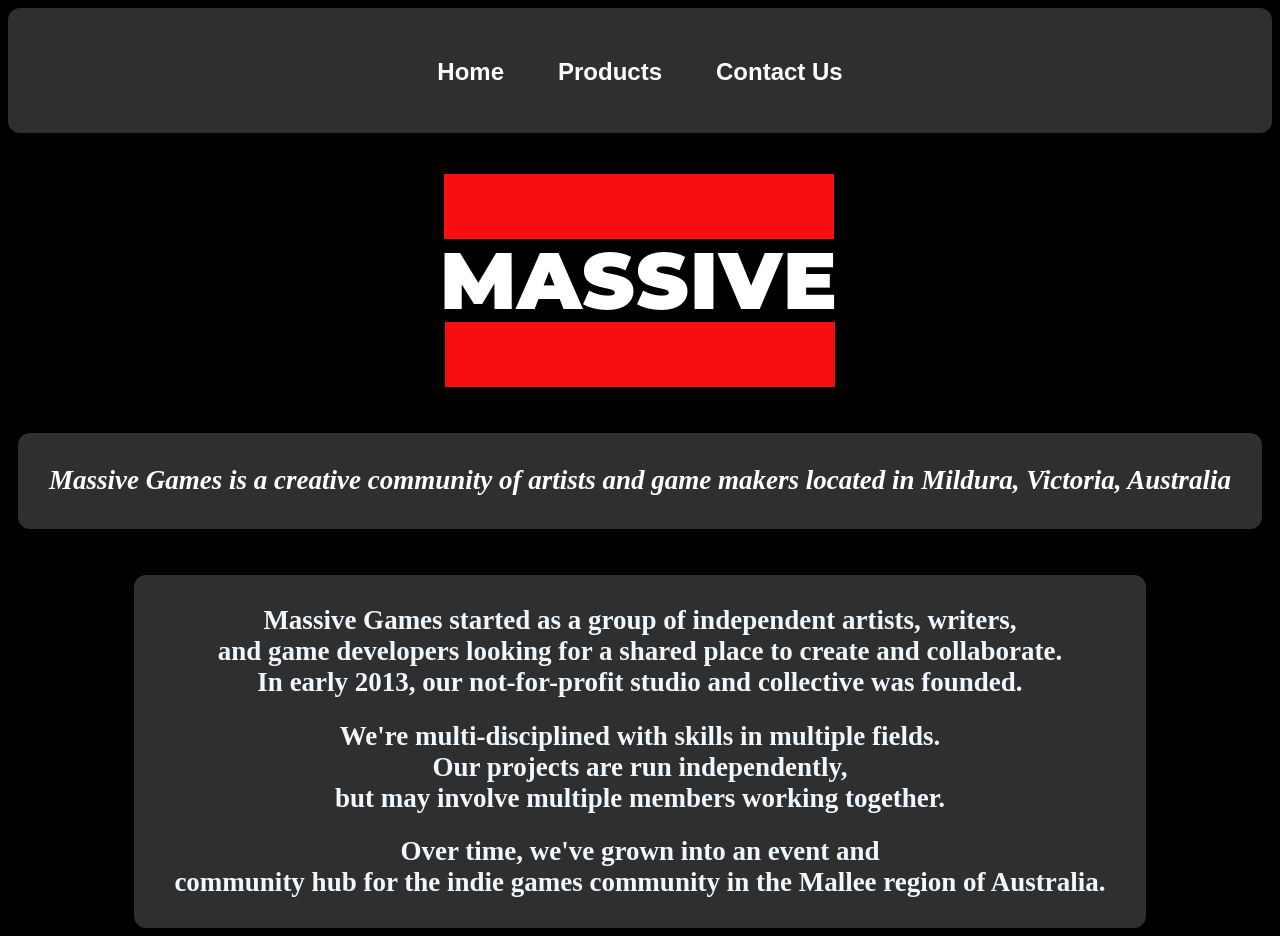
<file: index.html>
<!DOCTYPE html>
<html lang="en">

<head>
    <meta charset="UTF-8">
    <meta name="viewport" content="width=device-width, initial-scale=1">
    <link rel="icon" type="image/x-icon" href="media/games-logo.png">
    <link rel="stylesheet" href="css/stylesheet.css">
    <title>Webpage ICTWEB431</title>
</head>
<body>
<nav class = "navbar">
        <ul>
            <li><b><a href="Webpage.html">Home</a></b></li>
            <li><a href="Products.html">Products</a></li>
            <li><a href="Contact_us.html">Contact Us</a></li>
        </ul>
</nav>



<header class = "titleimage">
<img src="media/games-logo.png"   alt="Games Logo">
</header>
<section class = "title">
<h1><i>Massive Games is a creative community of artists and game makers located in Mildura, Victoria, Australia   </i></h1>    
</section>

<br>
<br>
<section class = "maintext">
<h2>Massive Games started as a group of independent artists, writers, <br>and game developers looking for a shared place to create and collaborate. <br>In early 2013, our not-for-profit studio and collective was founded.</h2>

<h2>We're multi-disciplined with skills in multiple fields. <br>Our projects are run independently, <br>but may involve multiple members working together.</h2>

<h2>Over time, we've grown into an event and <br>community hub for the indie games community in the Mallee region of Australia.</h2>
</section>




</body>
</html>
</file>
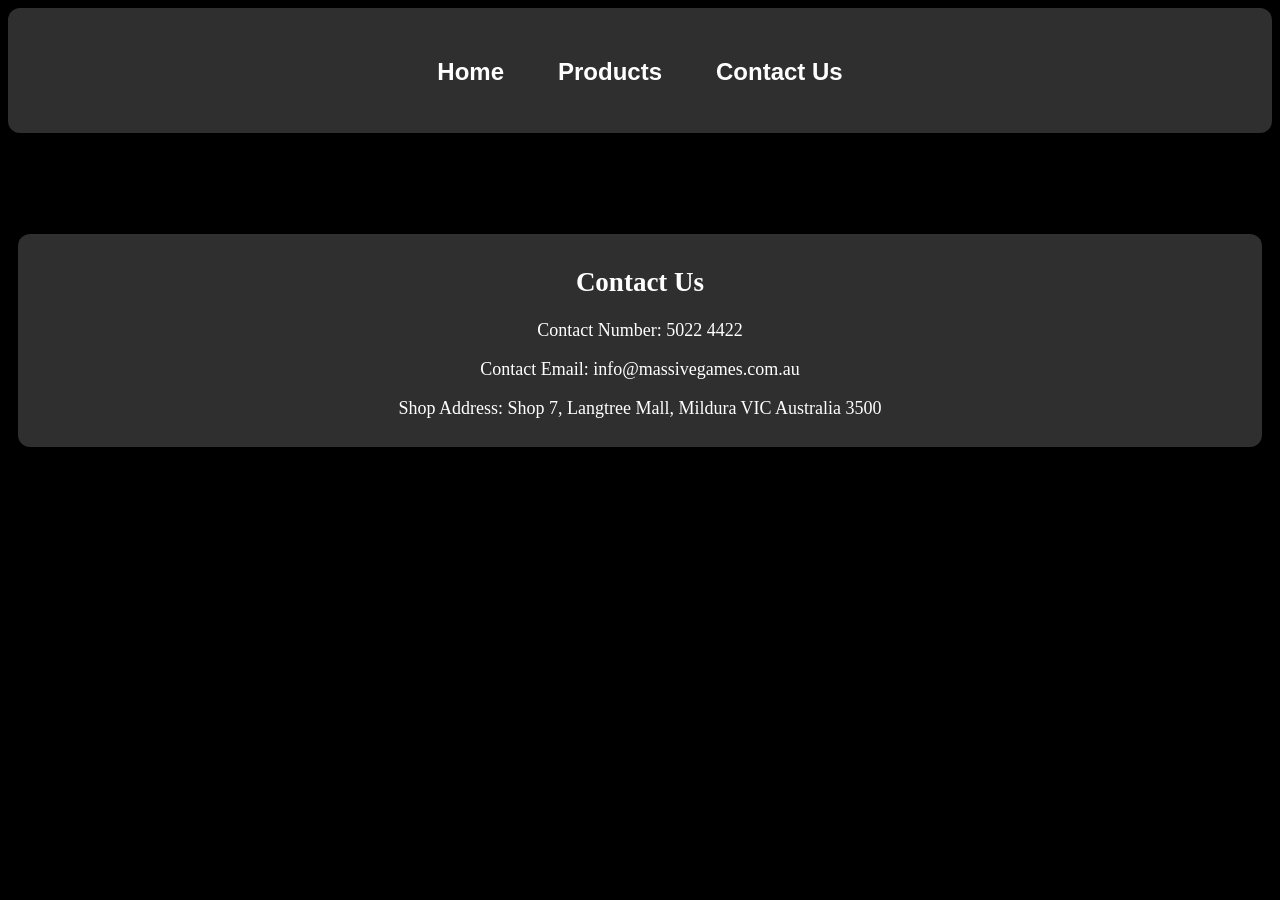
<file: Contact_us.html>
<!DOCTYPE html>
<html lang="en">

<head>
    <meta charset="UTF-8">
    <meta name="viewport" content="width=device-width, initial-scale=1.0">
    <link rel="icon" type="image/x-icon" href="media/games-logo.png">
    <link rel="stylesheet" href="css/stylesheet.css">
    <title>Webpage ICTWEB431</title>
</head>
<body>
<nav class = "navbar">
    <ul>
        <li><a href="index.html">Home</a></li>
        <li><a href="Products.html">Products</a></li>
        <li><a href="Contact_us.html">Contact Us</a></li>
    </ul>
</nav>
<section class = "contact">
<h1>Contact Us</h1>
<p>Contact Number: 5022 4422</p>
<p>Contact Email: info@massivegames.com.au</p>
<p>Shop Address: Shop 7, Langtree Mall, Mildura VIC Australia 3500</p>

</section>
</body>
</html>
</file>
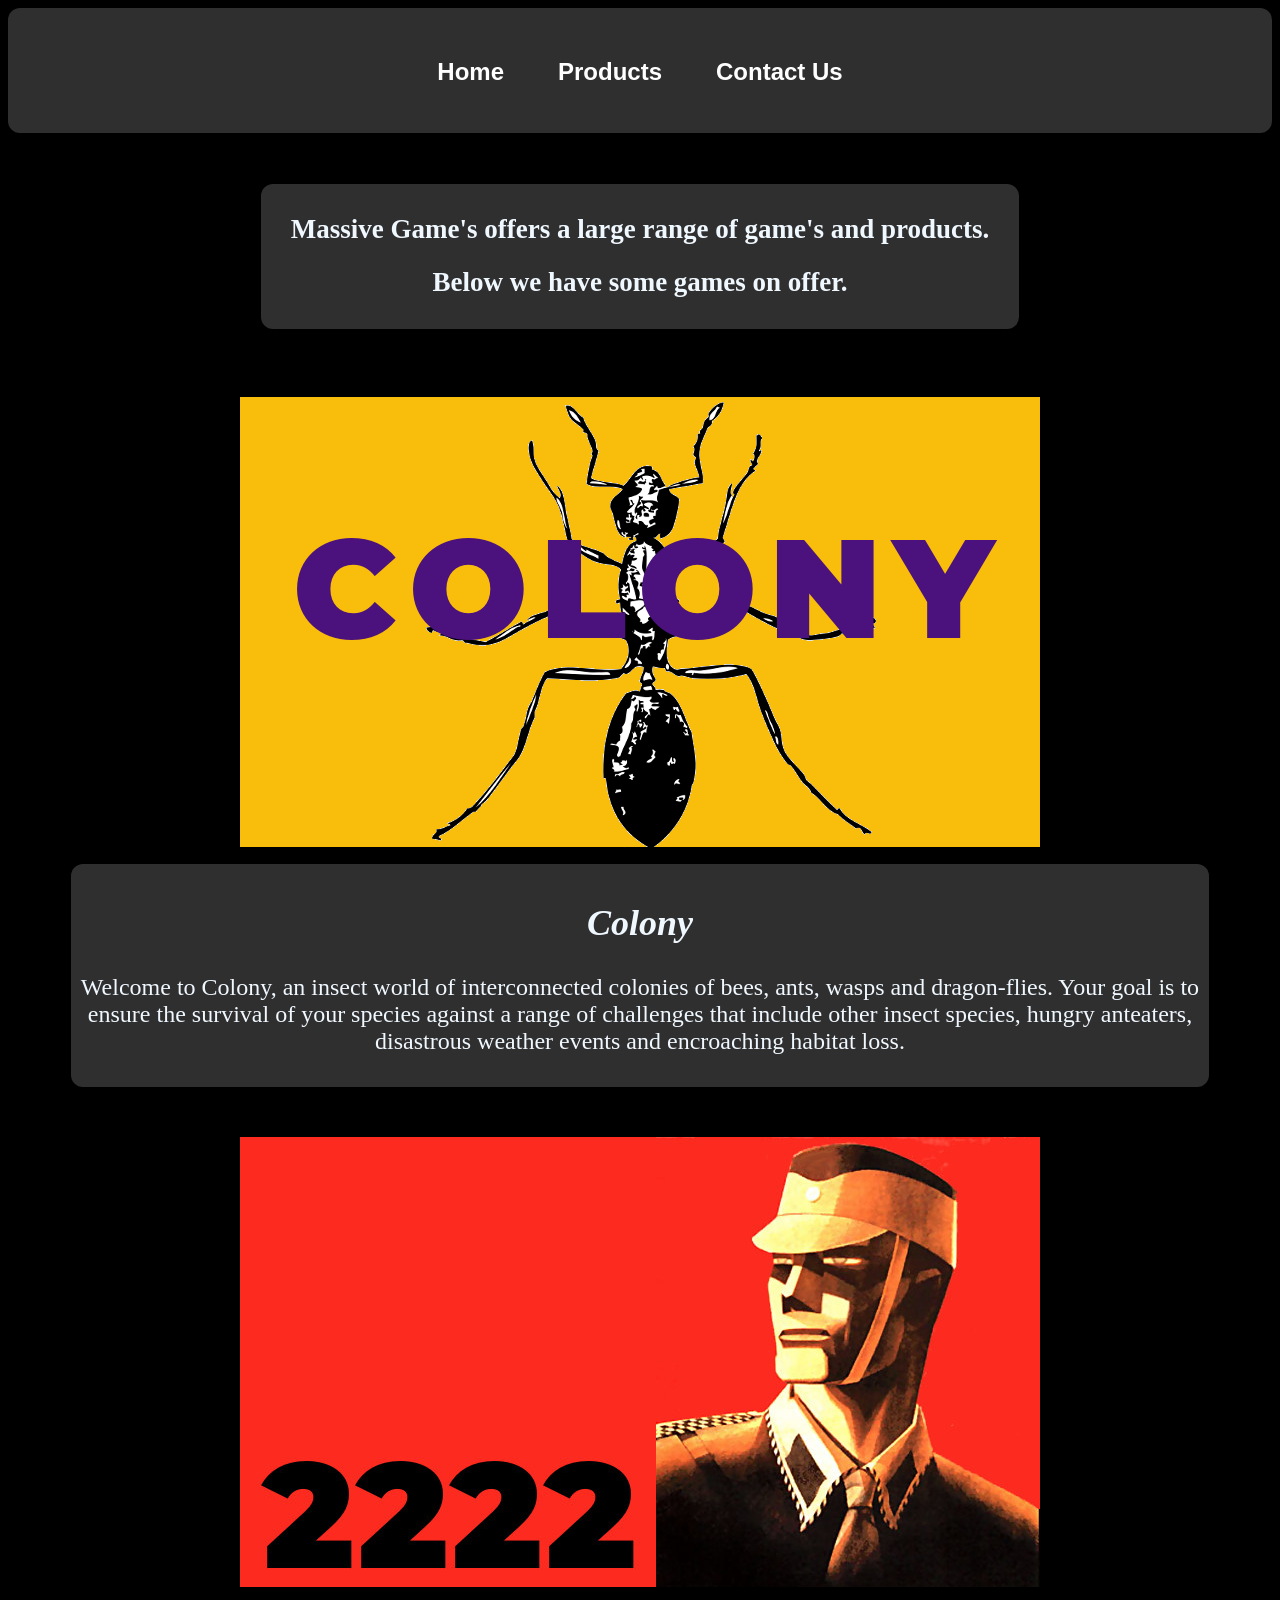
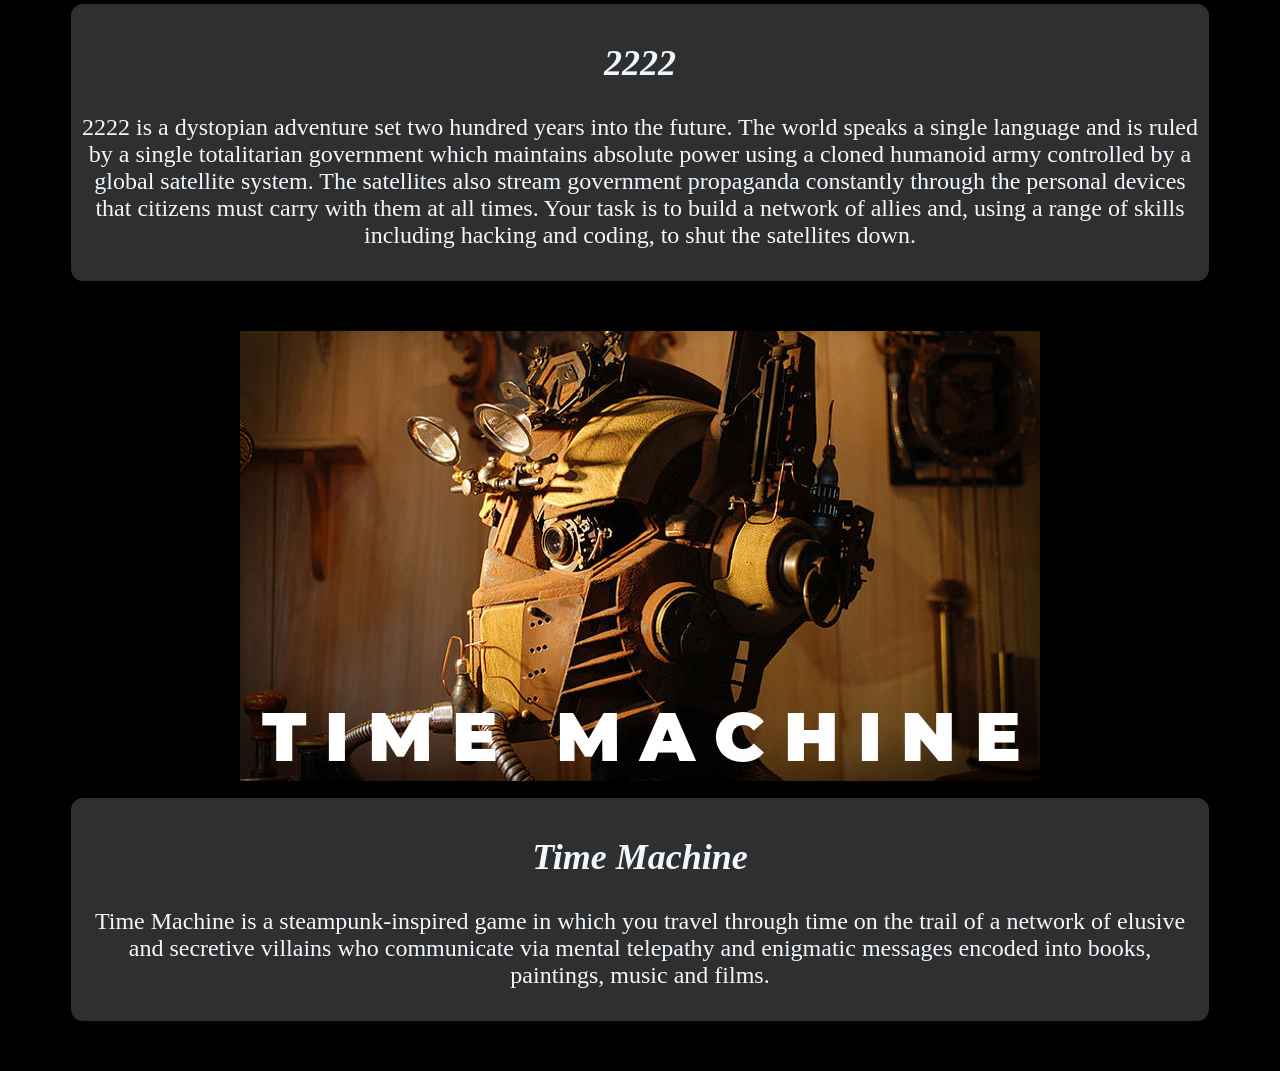
<file: Products.html>
<!DOCTYPE html>
<html lang="en">

<head>
    <meta charset="UTF-8">
    <meta name="viewport" content="width=device-width, initial-scale=1.0">
    <link rel="icon" type="image/x-icon" href="media/games-logo.png">
    <link rel="stylesheet" href="css/stylesheet.css">
    <title>Webpage ICTWEB431</title>
</head>
<body>
<nav class = "navbar">
    <ul>
        <li><a href="index.html">Home</a></li>
        <li><a href="Products.html">Products</a></li>
        <li><a href="Contact_us.html">Contact Us</a></li>
    </ul>
</nav>
<section class = "Heading-text">
<h1>Massive Game's offers a large range of game's and products.</h1>
<h2>Below we have some games on offer.</h2>
</section>
<br>
<header class = "colonyimage">
<img src="media/game3.png"  alt="">
</header>
<section class = "colony">
 <h2><i>Colony</i></h2>
<p>Welcome to Colony, an insect world of interconnected colonies of bees, ants, wasps and dragon-flies. Your goal is to ensure the survival of your species against a range of challenges that include other insect species, hungry anteaters, disastrous weather events and encroaching habitat loss.</p>
</section>
<header class ="game1img">
<img src="media/game1.jpg"  alt="">
</header>
<section class = "game1">
<h2><i>2222</i></h2>
<p>2222 is a dystopian adventure set two hundred years into the future. The world speaks a single language and is ruled by a single totalitarian government which maintains absolute power using a cloned humanoid army controlled by a global satellite system. The satellites also stream government propaganda constantly through the personal devices that citizens must carry with them at all times. Your task is to build a network of allies and, using a range of skills including hacking and coding, to shut the satellites down.</p>
</section>
<header class = "game2img">
<img src="media/game2.jpg"  alt="">
</header>
<section class = "game2">
 <h2><i>Time Machine</i></h2>
<p>Time Machine is a steampunk-inspired game in which you travel through time on the trail of a network of elusive and secretive villains who communicate via mental telepathy and enigmatic messages encoded into books, paintings, music and films.</p>   

</section>



</html>
</file>
<file: css/stylesheet.css>
.navbar ul{
   background-color:  rgb(48, 47, 47);
   text-align: center;
   padding: 25px;
   margin-top: 1px;
   border-radius: 12px;
   
}


ul li{
    display: inline-block;
    position: relative;
    font-size: large;
    justify-content: space-around;
    margin-bottom: -5px;
    padding: 10px;
 }   

ul li a {
    text-decoration: none;
    color:rgb(255, 255, 255);
    display: flex;
    padding: 0px ;
    text-align: center;
    font-weight: bold;
    font-family: Arial, Helvetica, sans-serif;
    margin:5px;
    height: 30px;
    font-size: x-large;
    justify-content: space-around;
    padding: 10px;
    
    
}

.title {
    text-align: center;
    font-size: large;
    padding: 10px;
    color: rgb(255, 255, 255);
    margin: 10px;
    background-color: rgb(48, 47, 47);
    border-radius: 12px;
}

.titleimage {
    text-align: center;
    height: auto;
    display: block;
    
    
    
    
}

.games-controller {
    padding-top: 3%;
    height: auto;
    display: block;
}


.maintext {
    text-align: center;
    font-size: large;
    background-color: rgb(48, 47, 47);
    margin-left: 10%;
    margin-right: 10%;
    color: aliceblue;
    border-radius: 12px;
    padding: 8px;
    
    
    

    
    
    
    
}



body {
    background-color: black;
}










.Heading-text{
    color: aliceblue;
    text-align: center;
    font-size: large;
    background-color: rgb(48, 47, 47);
    margin-left: 20%;
    margin-right: 20%;
    color: aliceblue;
    border-radius: 12px;
    padding: 8px;
    margin-top: 4%;
    
    
}

.colonyimage {
    text-align: center;
    height: auto;
    display: block;
   padding-top: 4%;
   padding-bottom: 1%;
   
    
    
}





.colony{
    color: aliceblue;
    text-align: center;
    font-size: x-large;
    background-color: rgb(48, 47, 47);
    float: right;
    color: aliceblue;
    border-radius: 12px;
    padding: 8px;
    margin-left: 5%;
    margin-right: 5%;
    margin-bottom:4%;
    
    
    

}

.game1img {
    text-align: center;
    height: auto;
    display: block;
   padding-top: 4%;
   padding-bottom: 1%;
   margin-top: 5%;
   
    
    
}

.game1{
    color: aliceblue;
    text-align: center;
    font-size: x-large;
    background-color: rgb(48, 47, 47);
    float: right;
    color: aliceblue;
    border-radius: 12px;
    padding: 8px;
    margin-left: 5%;
    margin-right: 5%;
    margin-bottom:4%;
    
    
    

}

.game2img {
    text-align: center;
    height: auto;
    display: block;
   padding-top: 4%;
   padding-bottom: 1%;
   margin-top: 5%;
   
    
    
}

.game2{
    color: aliceblue;
    text-align: center;
    font-size: x-large;
    background-color: rgb(48, 47, 47);
    float: right;
    color: aliceblue;
    border-radius: 12px;
    padding: 8px;
    margin-left: 5%;
    margin-right: 5%;
    margin-bottom:4%;
    
    
    

}


.contact {
    text-align: center;
    font-size: large;
    padding: 10px;
    color: rgb(255, 255, 255);
    margin: 10px;
    background-color: rgb(48, 47, 47);
    border-radius: 12px;
    margin-top: 8%;
}

@media screen and (max-width: 600px) {
    img {
        width: 100%;
    }

    .title, .contact, .maintext, .colony, .game1, .game2, .Heading-text {
        font-size: medium;
    }
    .Heading-text {
        margin-left: 0;
        margin-right: 0;
    }

}
</file>
